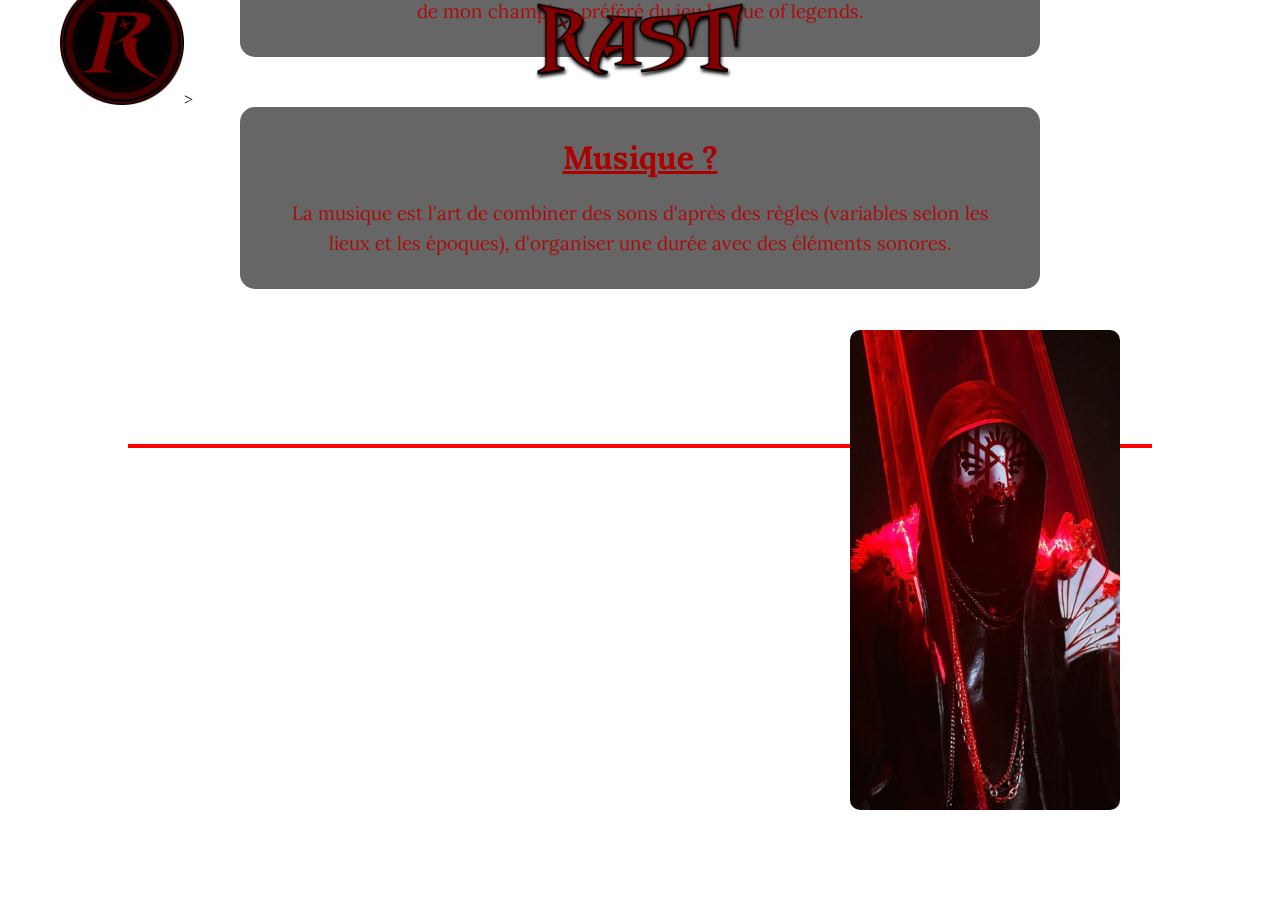
<file: index.html>
<!DOCTYPE html>
<html lang="fr">

<head>
    <link rel="stylesheet" href="https://fonts.googleapis.com/css2?family=Lora:wght@400;700&display=swap">
    <link rel="stylesheet" href="styles/styles.css">
    <meta charset="UTF-8">
    <meta name="viewport" content="width=device-width, initial-scale=1.0">
    <title>Accueil</title>
</head>

<body class="bg">

    <div class="fade" id="fade"></div>

    <header>
        <div class="logo">
            <img src="Images/RAST.png" alt="LogoRAST" width="12%" height="12%" class="rast-text">>
        </div>
        <div class="txt">
            <img src="Images/RAST TXT2.png" alt="TXTRAST" width="18%" height="18%">
        </div>
    </header>

    <div class="ligne">
        <img src="Images/boarder_line.png" alt="Ligne" width="100%" height="50%">
    </div>

    <nav class="navbar">
        <ul>
            <li><a href="A_propos.html">À propos</a></li>
            <li><a href="Musique.html">Musique</a></li>
            <li><a href="Katarina.html">Katarina</a></li>
        </ul>
    </nav>

    <div class="zone-texte">
        <h2 class="titre">Bienvenue</h2>
        <p class="description">Vous êtes actuellement dans l'onglet "Accueil" !</p>
        <p class="description">Bienvenue, sur ce site je vais présenter ma passion pour la musique ainsi que celle de
            mon champion préféré du jeu league of legends.</p>
    </div>

    <div class="zone-texte">
        <h2 class="titre">Musique ?</h2>
        <p class="description">La musique est l'art de combiner des sons d'après des règles (variables selon les lieux et les époques),
            d'organiser une durée avec des éléments sonores.</p>
    </div>

    <a href="https://www.prodipe.com/fr/gs/425-guitare-electrique-gs300-wine-red-3760010255100.html" target="_blank">
        <img src="Images/1.png" alt="Image 1" class="image-1">
    </a>

    <a href="https://www.youtube.com/channel/UC-FsT1b7rc-mKVOjikjw5jg" target="_blank">
        <img src="Images/2.png" alt="Image 2" class="image-2">
    </a>

    <footer>
        <div class="ligne-rouge"></div>
    </footer>

    <script>
        function fadeOut() {
            const fade = document.getElementById('fade');
            fade.classList.add('active');
            setTimeout(() => {
                window.location.href = fade.getAttribute('data-href');
            }, 200);
        }
        document.querySelectorAll('a').forEach(link => {
            link.addEventListener('click', function (e) {
                e.preventDefault();
                const fade = document.getElementById('fade');
                fade.setAttribute('data-href', this.href); 
                fadeOut();
            });
        });
    </script>

</body>

</html>
</file>
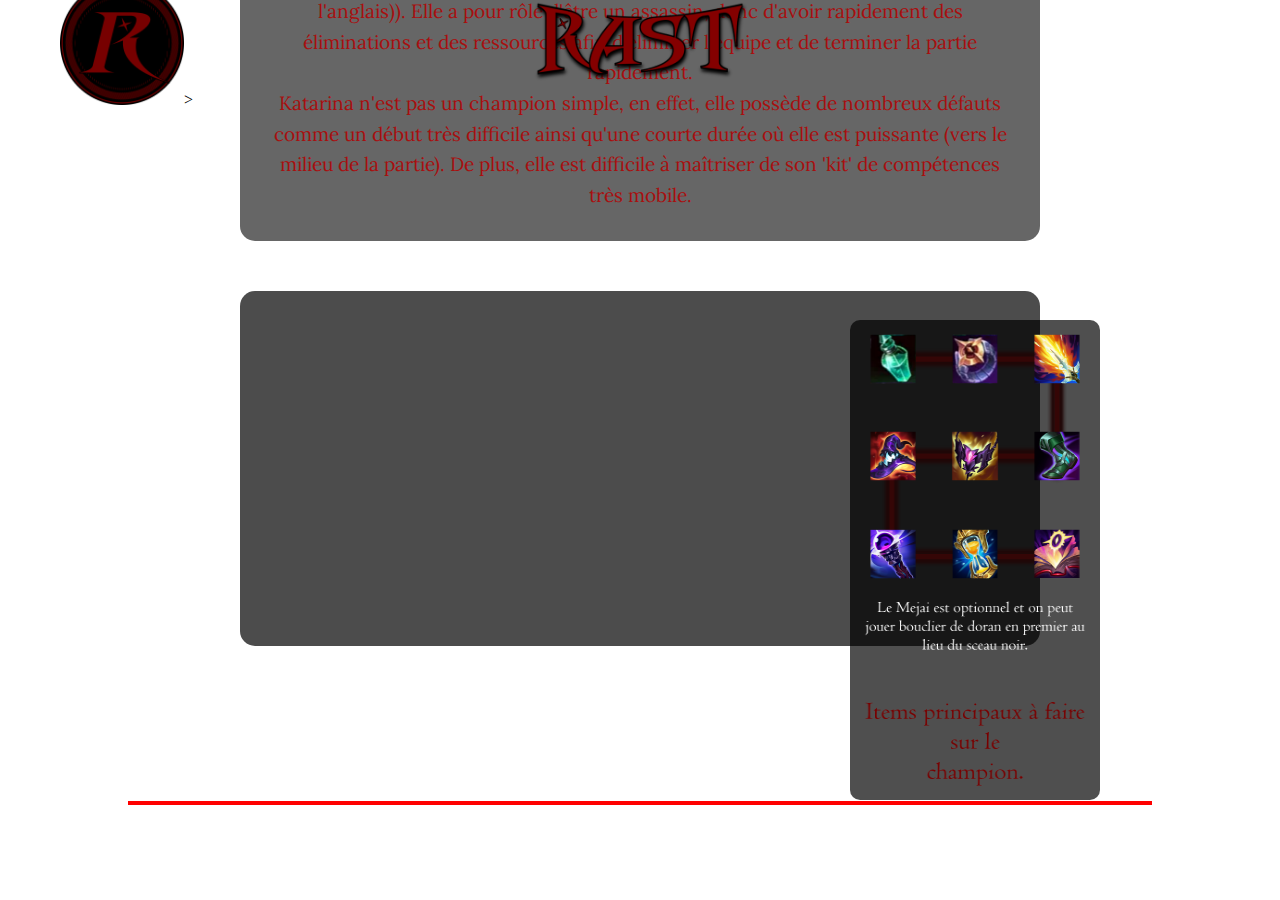
<file: Katarina.html>
<!DOCTYPE html>
<html lang="fr">

<head>
    <link rel="stylesheet" href="https://fonts.googleapis.com/css2?family=Lora:wght@400;700&display=swap">
    <link rel="stylesheet" href="styles/styles.css">
    <meta charset="UTF-8">
    <meta name="viewport" content="width=device-width, initial-scale=1.0">
    <title>Katarina</title>
</head>

<body class="bg">

    <div class="fade" id="fade"></div>

    <header>
        <div class="logo">
            <img src="Images/RAST.png" alt="Logo RAST" width="12%" height="12%" class="rast-text">>
        </div>
        <div class="txt">
            <img src="Images/RAST TXT2.png" alt="TXT RAST" width="18%" height="18%">
        </div>
    </header>

    <div class="ligne">
        <img src="Images/boarder_line.png" alt="Ligne" width="100%" height="50%">
    </div>

    <nav class="navbar">
        <ul>
            <li><a href="index.html">Accueil</a></li>
            <li><a href="Musique.html">Musique</a></li>
            <li><a href="A_propos.html">À propos</a></li>
        </ul>
    </nav>

    <div class="zone-texte">
        <h2 class="titre">Katarina</h2>
        <p class="description">Katarina est un champion de League of Legends qui se joue principalement sur la ligne du milieu (plus communément appelée, 'midlane' (venant tout droit de l'anglais)). Elle a pour rôle d'être un assassin, donc d'avoir rapidement des éliminations et des ressources afin d'éliminer l'équipe et de terminer la partie rapidement.</p>
        <p class="description">Katarina n'est pas un champion simple, en effet, elle possède de nombreux défauts comme un début très difficile ainsi qu'une courte durée où elle est puissante (vers le milieu de la partie). De plus, elle est difficile à maîtriser de son 'kit' de compétences très mobile.</p>
    </div>

    <a href="https://u.gg/lol/champions/katarina/build" target="_blank">
        <img src='Images/kata1.png' alt="Image 5" class="image-3">
    </a>

    <a href="https://u.gg/lol/champions/katarina/build" target="_blank">
        <img src='Images/kata2.png' alt="Image 6" class="image-4">
    </a>

    <div class="video-container">
        <iframe width="560" height="315" src="https://www.youtube.com/watch?v=0LXqGaCTH-k" frameborder="0" allow="accelerometer; autoplay; clipboard-write; encrypted-media; gyroscope; picture-in-picture" allowfullscreen></iframe>
    </div>

    <footer>
        <div class="ligne-rouge"></div>
    </footer>

    <script>
        function fadeOut() {
            const fade = document.getElementById('fade');
            fade.classList.add('active');
            setTimeout(() => {
                window.location.href = fade.getAttribute('data-href');
            }, 200);
        }
        document.querySelectorAll('a').forEach(link => {
            link.addEventListener('click', function (e) {
                e.preventDefault();
                const fade = document.getElementById('fade');
                fade.setAttribute('data-href', this.href); 
                fadeOut();
            });
        });
    </script>

</body>

</html>
</file>
<file: styles/styles.css>
/* ----------- Core ----------- */

* {
    margin: 0;
    padding: 0;
    box-sizing: border-box;
}

.bg {
    background-image: url(https://eskipaper.com/images/black-background-pattern-3.jpg);
    background-size: cover;
}

header {
    display: flex;
    justify-content: center;
    align-items: center;
    position: relative;
    width: 100%;
    margin-top: -80px;
    padding: 10px 0;
}

.ligne {
    margin-top: -670px;
    align-items: center;
}

footer {
    display: flex;
    justify-content: center;
    margin-top: 20px;
}

.ligne-rouge {
    margin-top: 105px;
    width: 80%;
    height: 4px;
    background-color: red;
}

/* ----------- RAST Logo & Image ----------- */

.logo {
    position: absolute;
    left: 60px;
}

.txt {
    display: flex;
    justify-content: center;
    align-items: center;
    flex-grow: 1;
}

.logo img,
.txt img {
    transition: transform 0.3s ease;
}

.logo img:hover,
.txt img:hover {
    transform: scale(1.1);
}

.rast-text {
    transition: transform 0.3s ease;
}

.rast-text:hover {
    transform: scale(1.1);
}

/* ----------- Navbar ----------- */

.navbar {
    display: flex;
    justify-content: center;
    position: relative;
    margin-top: -550px; 
}

.navbar ul {
    list-style: none;
    display: flex;
    gap: 50px;
    background-color: rgba(0, 0, 0, 0.6);
    padding: 5px 10px;
    border-radius: 15px;
}

.navbar a {
    position: relative;
    text-decoration: none;
    color: rgb(172, 1, 1);
    font-family: 'Lora', serif;
    font-size: 1.4rem;
    font-weight: bold;
    transition: font-size 0.3s ease;
}

.navbar a::after {
    content: '';
    position: absolute;
    left: 0;
    bottom: -5px;
    width: 100%;
    height: 2px;
    background-color: rgb(255, 0, 0);
    transform: scaleX(0);
    transition: transform 0.3s ease;
}

.navbar a:hover {
    color: rgb(255, 0, 0);
    font-size: 1.6rem;
}

.navbar a:hover::after {
    transform: scaleX(1);
}

/* ----------- Index ----------- */

.image-1 {
    position: absolute;
    top: 310px;
    right: 1500px;
    width: 200px;
    height: auto;
    z-index: 10;
    transition: transform 0.3s ease;
}

.image-2 {
    position: absolute;
    top: 330px;
    right: 160px;
    width: 270px;
    height: auto;
    z-index: 10;
    border-radius: 10px;
    transition: transform 0.3s ease;
}

.image-1:hover {
    transform: scale(1.1);
}

.image-2:hover {
    transform: scale(1.1);
}

/* ----------- A-propos ----------- */

.image-3 {
    position: absolute;
    top: 330px;
    right: 1500px;
    width: 250px;
    height: auto;
    z-index: 10;
    border-radius: 10px;
    transition: transform 0.3s ease;
}

.image-3:hover {
    transform: scale(1.1);
}

.image-4 {
    position: absolute;
    top: 320px;
    right: 180px;
    width: 250px;
    height: 480px;
    z-index: 10;
    border-radius: 10px;
    transition: transform 0.3s ease;
}

.image-4:hover {
    transform: scale(1.1);
}

/* ----------- Fondu ----------- */

.fade {
    position: fixed;
    top: 0;
    left: 0;
    width: 100%;
    height: 100%;
    background-color: black;
    opacity: 0;
    pointer-events: none;
    transition: opacity 0.5s ease;
    z-index: 9999;
}

.fade.active {
    opacity: 1;
    pointer-events: auto;
}

/* ----------- Zone de texte ----------- */

.titre {
    font-size: 2rem;
    font-weight: bold;
    text-decoration: underline;
    margin-bottom: 20px;
    color: rgb(172, 1, 1);
}

.description {
    font-size: 1.2rem;
    line-height: 1.6;
    color: #a80f0f;
    font-family: 'Lora', serif; 
}

.zone-texte {
    background-color: rgba(0, 0, 0, 0.6);
    border-radius: 15px;
    padding: 30px;
    margin: 50px auto;
    max-width: 800px;
    text-align: center;
    color: rgb(172, 1, 1);
    font-family: 'Lora', serif;
}

/* ----------- Musique ----------- */

.musique-section {
    display: flex;
    justify-content: center;
    align-items: center;
    margin: 50px auto;
    padding: 20px;
    background-color: rgba(0, 0, 0, 0.7);
    border-radius: 15px;
    max-width: 800px;
}

.musique-container {
    display: flex;
    align-items: center;
    margin-left: 0px;
}

.musique-image {
    width: 150px;
    height: auto;
    border-radius: 15px;
    margin-right: 20px;
    transition: transform 0.3s ease;
}

.musique-image:hover {
    transform: scale(1.1);
}

.biographie {
    color: #fff;
    max-width: 600px;
    font-size: 1.3rem;
}

.biographie h2 {
    margin-bottom: 10px;
    font-weight: bold;
}

.musique-link {
    color: white;
    text-decoration: none;
    position: relative;
    transition: color 0.3s ease;
}

.musique-link::after {
    content: '';
    position: absolute;
    left: 0;
    bottom: -2px;
    width: 100%;
    height: 2px;
    background-color: red;
    transform: scaleX(0);
    transition: transform 0.3s ease;
}

.musique-link:hover {
    color: red;
}

.musique-link:hover::after {
    transform: scaleX(1);
}

.artiste-link {
    color: white;
    text-decoration: none;
    position: relative;
    transition: color 0.3s ease;
}

.artiste-link::after {
    content: '';
    position: absolute; 
    left: 0;
    bottom: -2px;
    width: 100%;
    height: 2px;
    background-color: red;
    transform: scaleX(0);
    transition: transform 0.3s ease;
}

.artiste-link:hover {
    color: red;
}

.artiste-link:hover::after {
    transform: scaleX(1);
}

/* ----------- Video YT Katarina ----------- */

.video-container {
    display: flex;
    justify-content: center;
    align-items: center;
    margin: 50px auto;
    padding: 20px;
    background-color: rgba(0, 0, 0, 0.7); 
    border-radius: 15px;
    max-width: 800px;
}
</file>
